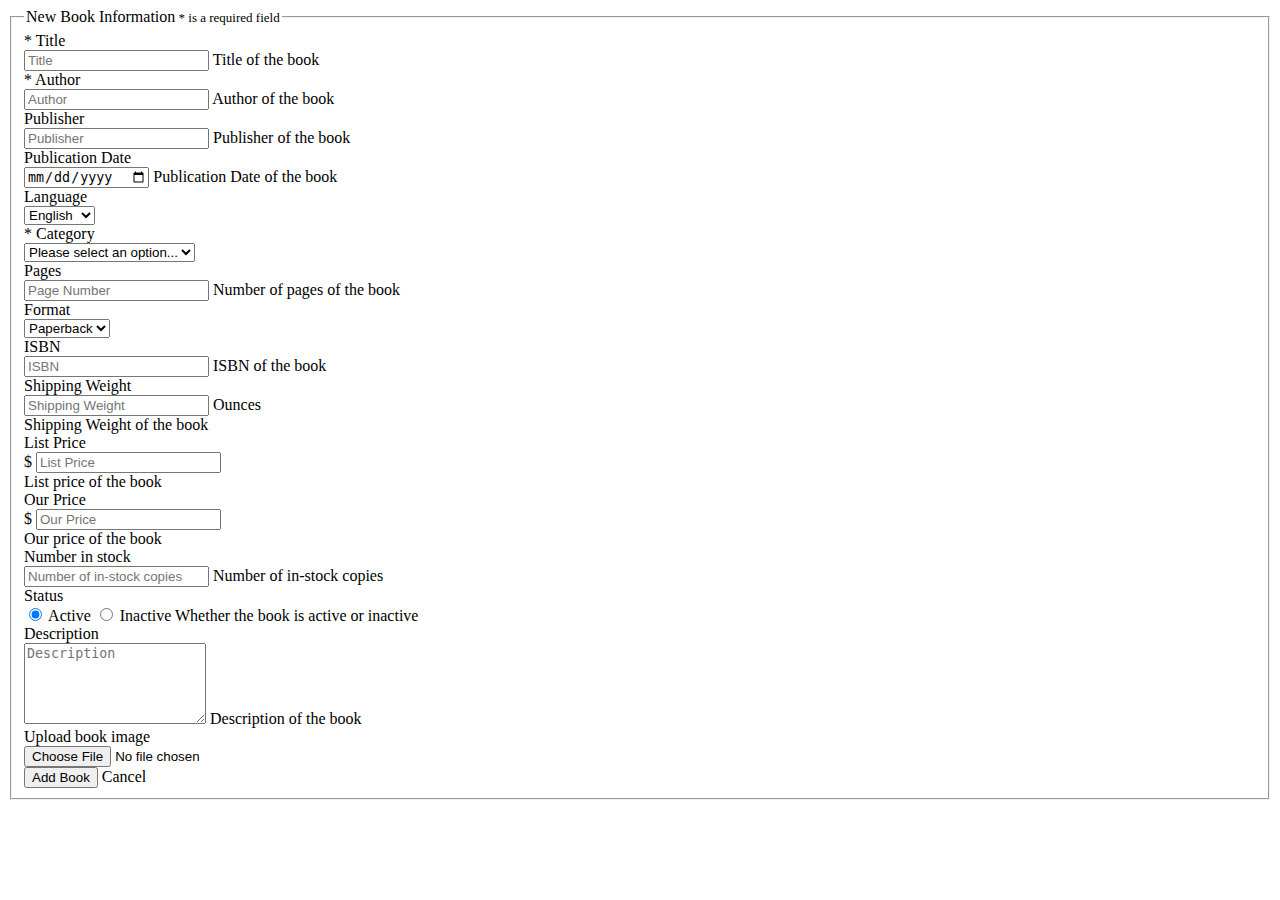
<file: src/main/resources/templates/addBook.html>
<!DOCTYPE html>
<html lang="en" xmlns:th="http://www.w3.org/1000/xhtml">
<head th:replace="common/header :: common-header" />

<body>
<div th:replace="common/header :: navbar" />

<div class="container">
    <div class="row">
        <form class="form-horizontal" th:action="@{/book/add}" method="post"
              enctype="multipart/form-data">
            <fieldset>
                <legend class="center-block">
                    New Book Information<span style="font-size: small"> * is a
							required field</span>
                </legend>


                <!-- title -->
                <div class="form-group">
                    <label class="col-md-2 control-label" for="title">* Title</label>

                    <div class="col-md-8">
                        <input type="text" name="title" class="form-control" id="title"
                               th:value="${book.title}" required="required" placeholder="Title" />
                        <span class="help-block">Title of the book</span>
                    </div>
                </div>

                <!-- author -->
                <div class="form-group">
                    <label class="col-md-2 control-label" for="author">*
                        Author</label>
                    <div class="col-md-8">
                        <input type="text" name="author" class="form-control" id="author"
                               th:value="${book.author}" required="required"
                               placeholder="Author" /> <span class="help-block">Author
								of the book</span>
                    </div>
                </div>

                <!-- publisher -->
                <div class="form-group">
                    <label class="col-md-2 control-label" for="publisher">Publisher</label>
                    <div class="col-md-8">
                        <input type="text" name="publisher" class="form-control"
                               id="publisher" th:value="${book.publisher}"
                               placeholder="Publisher" /> <span class="help-block">Publisher
								of the book</span>
                    </div>
                </div>

                <!-- publication date -->
                <div class="form-group">
                    <label class="col-md-2 control-label" for="publicationDate">Publication
                        Date</label>
                    <div class="col-md-8">
                        <input type="date" class="form-control" id="publicationDate"
                               name="publicationDate" th:value="${book.publicationDate}"
                               placeholder="ublication Date" /> <span class="help-block">Publication
								Date of the book</span>
                    </div>
                </div>

                <!-- language -->
                <div class="form-group">
                    <label class="col-md-2 control-label" for="language">Language</label>
                    <div class="col-md-8">
                        <select th:value="${book.language}" id="language" name="language"
                                class="form-control">
                            <option value="english">English</option>
                            <option value="spanish">Spanish</option>
                        </select>
                    </div>
                </div>

                <!-- category -->
                <div class="form-group">
                    <label class="col-md-2 control-label" for="category">*
                        Category</label>
                    <div class="col-md-8">
                        <select th:value="${book.category}" id="category" name="category"
                                class="form-control">
                            <option value="" selected="selected" disabled="disabled">Please
                                select an option...</option>
                            <option value="Management"
                                    th:selected="(${book.category}=='Management')">Management</option>
                            <option value="Fiction"
                                    th:selected="(${book.category}=='Fiction')">Fiction</option>
                            <option value="Engineering"
                                    th:selected="(${book.category}=='Engineering')">Engineering</option>
                            <option value="Programming"
                                    th:selected="(${book.category}=='Programming')">Programming</option>
                            <option value="Arts &amp; Literature"
                                    th:selected="(${book.category}=='Arts &amp; Literature')">Arts
                                &amp; Literature</option>
                        </select>
                    </div>
                </div>

                <!-- pages -->
                <div class="form-group">
                    <label class="col-md-2 control-label" for="pageNumber">Pages</label>

                    <div class="col-md-8">
                        <input type="number" name="numberOfPages" class="form-control"
                               id="pageNumber" th:value="${book.numberOfPages}"
                               placeholder="Page Number" /> <span class="help-block">Number
								of pages of the book</span>
                    </div>
                </div>

                <!-- format -->
                <div class="form-group">
                    <label class="col-md-2 control-label" for="format">Format</label>
                    <div class="col-md-8">
                        <select th:value="${book.format}" id="format" name="format"
                                class="form-control">
                            <option value="paperback">Paperback</option>
                            <option value="hardcover">Hardcover</option>
                        </select>
                    </div>
                </div>

                <!-- isbn -->
                <div class="form-group">
                    <label class="col-md-2 control-label" for="isbn">ISBN</label>

                    <div class="col-md-8">
                        <input type="number" name="isbn" class="form-control" id="isbn"
                               th:value="${book.isbn}" placeholder="ISBN" /> <span
                            class="help-block">ISBN of the book</span>
                    </div>
                </div>

                <!-- shipping weight -->
                <div class="form-group">
                    <label class="col-md-2 control-label" for="shippingWeight">Shipping
                        Weight</label>
                    <div class="col-md-8">
                        <div class="input-group">
                            <input th:value="${book.shippingWeight}" type="number" step="0.01"
                                   name="shippingWeight" class="form-control" id="shippingWeight"
                                   placeholder="Shipping Weight" /> <span
                                class="input-group-addon">Ounces</span>
                        </div>
                        <span class="help-block">Shipping Weight of the book</span>
                    </div>
                </div>

                <!-- list price -->
                <div class="form-group">
                    <label class="col-md-2 control-label" for="listPrice">List
                        Price</label>
                    <div class="col-md-8">
                        <div class="input-group">
                            <span class="input-group-addon">$</span> <input
                                th:value="${book.listPrice}" type="number" name="listPrice" step="0.01"
                                class="form-control" id="listPrice" placeholder="List Price" />
                        </div>
                        <span class="help-block">List price of the book</span>
                    </div>
                </div>

                <!-- our price -->
                <div class="form-group">
                    <label class="col-md-2 control-label" for="ourPrice">Our
                        Price</label>
                    <div class="col-md-8">
                        <div class="input-group">
                            <span class="input-group-addon">$</span> <input
                                th:value="${book.ourPrice}" type="number" name="ourPrice" step="0.01"
                                class="form-control" id="ourPrice" placeholder="Our Price" />
                        </div>
                        <span class="help-block">Our price of the book</span>
                    </div>
                </div>

                <!-- in stock number -->
                <div class="form-group">
                    <label class="col-md-2 control-label" for="inStockNumber">Number
                        in stock</label>
                    <div class="col-md-8">
                        <input th:value="${book.inStockNumber}" type="number"
                               name="inStockNumber" class="form-control" id="inStockNumber"
                               placeholder="Number of in-stock copies" /> <span
                            class="help-block">Number of in-stock copies</span>
                    </div>
                </div>

                <!-- status of book -->
                <div class="form-group">
                    <label class="col-md-2 control-label" for="status">Status</label>
                    <div class="col-md-8">
                        <label><input value="true" type="radio" name="active"
                                      checked="checked" /> Active </label> <label><input
                            value="false" type="radio" name="active" />
                        Inactive </label> <span class="help-block">Whether the book is
								active or inactive</span>
                    </div>
                </div>

                <!-- description -->
                <div class="form-group">
                    <label class="col-md-2 control-label" for="description">Description</label>
                    <div class="col-md-8">
							<textarea name="description" rows="5" class="form-control"
                                      id="description" th:value="${book.description}"
                                      placeholder="Description"></textarea>
                        <span class="help-block">Description of the book</span>
                    </div>
                </div>

                <!-- upload image -->
                <div class="form-group">
                        <label for="bookImage" class="col-md-2 control-label">Upload book image</label>

                    <div class="col-md-8">
                        <input id="bookImage" type="file" name="bookImage"
                               th:value="${book.bookImage}" />
                    </div>
                </div>

                <div class="form-group">
                    <div class="col-md-2"></div>
                    <div class="col-md-8">
                        <button type="submit" class="btn btn-success">Add Book</button>
                        <a class="btn btn-danger" th:href="@{/}">Cancel</a>
                    </div>
                </div>
            </fieldset>
        </form>
    </div>
</div>


<div th:replace="common/header :: body-bottom-scripts" />
</body>
</html>
</file>
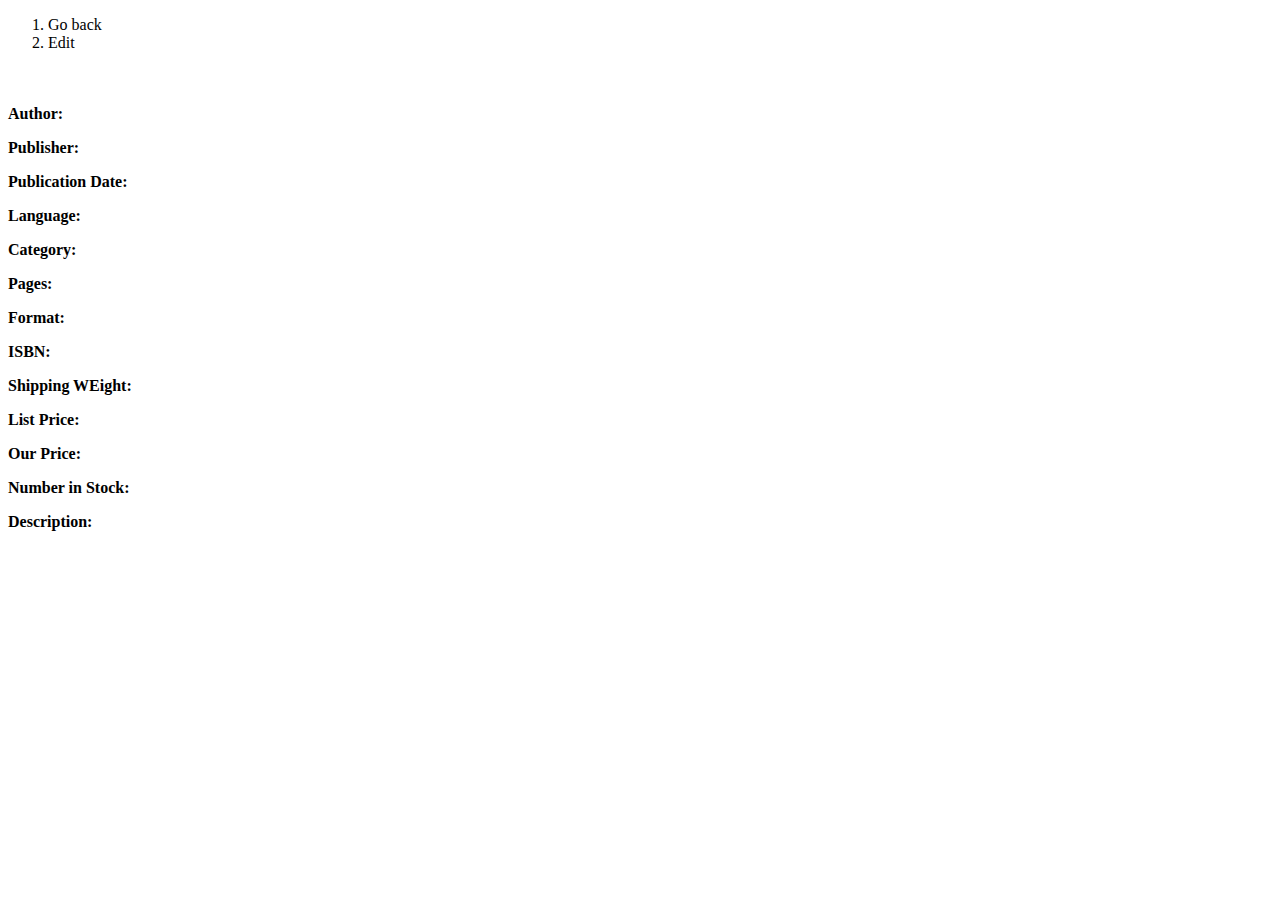
<file: src/main/resources/templates/bookInfo.html>
<!doctype html>
<html lang="en" xmlns:th="http://www.w3.org/1999/xhtml">
<header th:replace="common/header :: common-header" />

<body>
<div th:replace="common/header :: navbar" />

    <div class="container">
        <div>
            <ol class="breadcrumb">

                <li><a th:href="@{/book/bookList}"><i class="fa fa-long-arrow-left" aria-hidden="true"></i>Go back</a></li>

                <li><a th:href="@{/book/updateBook?id}+'='+${book.id}">Edit</a></li>

            </ol>
        </div>

        <div class="row">
            <div class="col-xs-3">
                <div class="panel panel-default">
                    <div class="panel panel-body">
                        <img th:src="@{/image/book}+${book.id}+'.png'" class="img-responsive center-block"/>
                    </div>
                </div>

            </div>
            <div class="col-xs-9">
                <h3 th:text="${book.title}"></h3>
                <div class="row">
                    <div class="col-xs-6">
                        <p><strong>Author: </strong><span th:text="${book.author}"></span></p>
                        <p><strong>Publisher: </strong><span th:text="${book.publisher}"></span></p>
                        <p><strong>Publication Date: </strong><span th:text="${book.publicationDate}"></span></p>
                        <p><strong>Language: </strong><span th:text="${book.language}"></span></p>
                        <p><strong>Category: </strong><span th:text="${book.category}"></span></p>
                        <p><strong>Pages: </strong><span th:text="${book.numberOfPages}"></span></p>
                    </div>
                    <div class="col-xs-6">
                        <p><strong>Format: </strong><span th:text="${book.format}"></span></p>
                        <p><strong>ISBN: </strong><span th:text="${book.isbn}"></span></p>
                        <p><strong>Shipping WEight: </strong><span th:text="${book.shippingWeight}"></span></p>
                        <p><strong>List Price: </strong><span th:text="${book.listPrice}"></span></p>
                        <p><strong>Our Price: </strong><span th:text="${book.ourPrice}"></span></p>
                        <p><strong>Number in Stock: </strong><span th:text="${book.inStockNumber}"></span></p>
                    </div>
                </div>

                <p><strong>Description: </strong><span th:utext="${book.description}"></span></p>
            </div>
        </div>
    </div>




<!-- Bootstrap core JavaScript
================================================== -->
<!-- Placed at the end of the document so the pages load faster -->
<div th:replace="common/header :: body-bottom-scripts" />
</body>
</html>
</file>
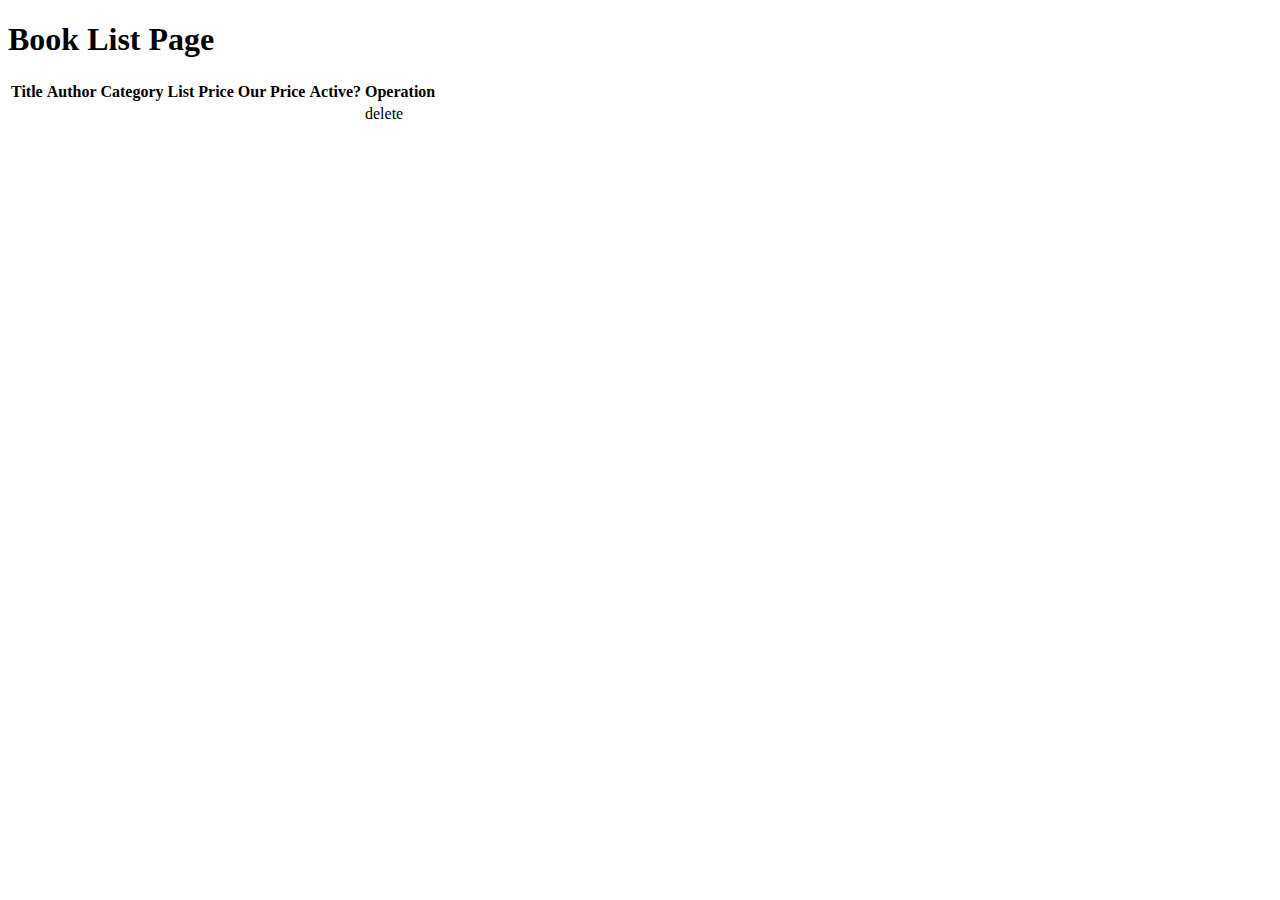
<file: src/main/resources/templates/bookList.html>
<!doctype html>
<html lang="en" xmlns:th="http://www.w3.org/1999/xhtml">
<header th:replace="common/header :: common-header" />

<body>
<div th:replace="common/header :: navbar" />
<h1>Book List Page</h1>
<div class="container">
    <!--Table-->
    <table id="bookListTable" class="table table-hover table-striped table-responsive">
        <!--Table head-->
        <thead>
        <tr>
            <th>Title</th>
            <th>Author</th>
            <th>Category</th>
            <th>List Price</th>
            <th>Our Price</th>
            <th>Active?</th>
            <th>Operation</th>
        </tr>
        </thead>
        <!--Table body-->
        <tbody>
            <tr data-th-each="book : ${bookList}">
                <td>
                    <a th:href="@{/book/bookInfo(id=${book.id})}"><span th:text="${book.title}"></span></a>
                </td>
                <td th:text="${book.author}">
                </td>
                <td th:text="${book.category}">
                </td>
                <td th:text="${book.listPrice}">
                </td>
                <td th:text="${book.ourPrice}">
                </td>
                <td th:text="${book.active}">
                </td>

                <td>
                    delete
                    <input hidden="hidden" name="id" th:value="${book.id}">
                </td>

            </tr>

        </tbody>
        <!--Table body-->
    </table>
    <!--Table-->
</div>





<!-- Bootstrap core JavaScript
================================================== -->
<!-- Placed at the end of the document so the pages load faster -->
<div th:replace="common/header :: body-bottom-scripts" />
<script>
    $(document).ready(function() {
        $("#bookListTable").DataTable({
            "lengthMenu": [
                [5,10,15,20,-1],
                [5,10,15,20,"All"]
            ],
            "ordering": false,
            stateSave: true
        });
    });
</script>
</body>
</html>
</file>
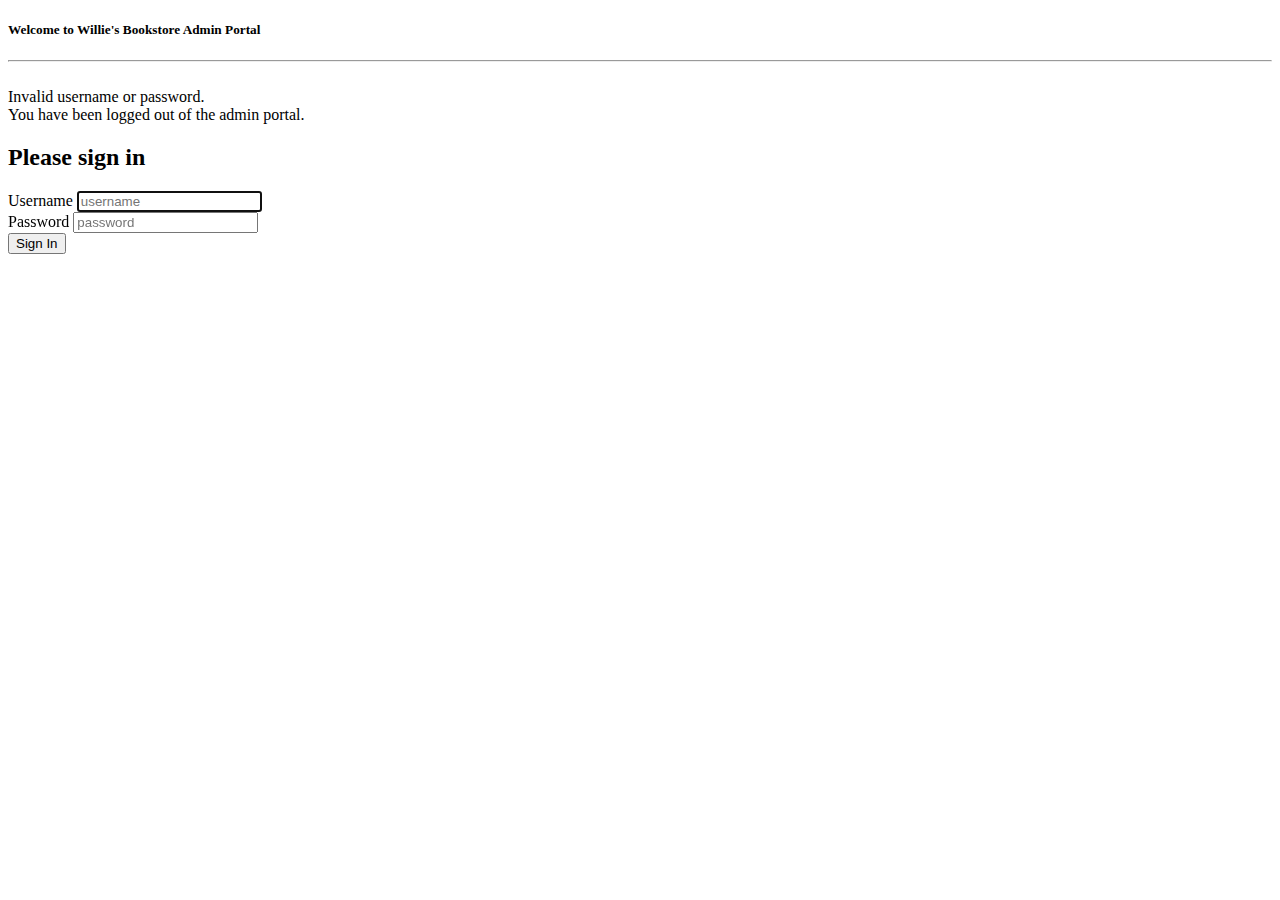
<file: src/main/resources/templates/login.html>
<!doctype html>
<html lang="en" xmlns:th="http://www.w3.org/1999/xhtml">
<header th:replace="common/header :: common-header" />

<body>
<!-- Beginning of container -->
<div class="container">
    <h5 class="center-block">Welcome to Willie's Bookstore Admin Portal</h5>
    <hr />

    <img th:src="@{/image/logo.png}" class="img-responsive" style="width: 250px;"/>

    <div class="row">
        <div class="col-xs-4 col-md-offset-4">
            <div class="bg-danger" th:if="${param.error}">
                Invalid username or password.
            </div>
            <div class="bg-danger" th:if="${param.logout}">
                You have been logged out of the admin portal.
            </div>
            <form class="form-signin" th:action="@{/login}" method="post">
                <h2 class="form-signin-heading">Please sign in</h2>
                <div class="form-group">
                    <label for="username" class="sr-only">Username</label>
                    <input type="text" class="form-control" placeholder="username" id="Username"
                           name="username" required="required" autofocus="autofocus" />
                </div>
                <div class="form-group">
                    <label for="password" class="sr-only">Password</label>
                    <input type="password" class="form-control" placeholder="password" id="Password"
                           name="password" required="required"/>
                </div>

                <button class="btn btn-lg btn-primary btn-block" type="submit">Sign In</button>
            </form>
        </div>
    </div>

</div>
<!-- end of container -->




<!-- Bootstrap core JavaScript
================================================== -->
<!-- Placed at the end of the document so the pages load faster -->
<div th:replace="common/header :: body-bottom-scripts" />
</body>
</html>
</file>
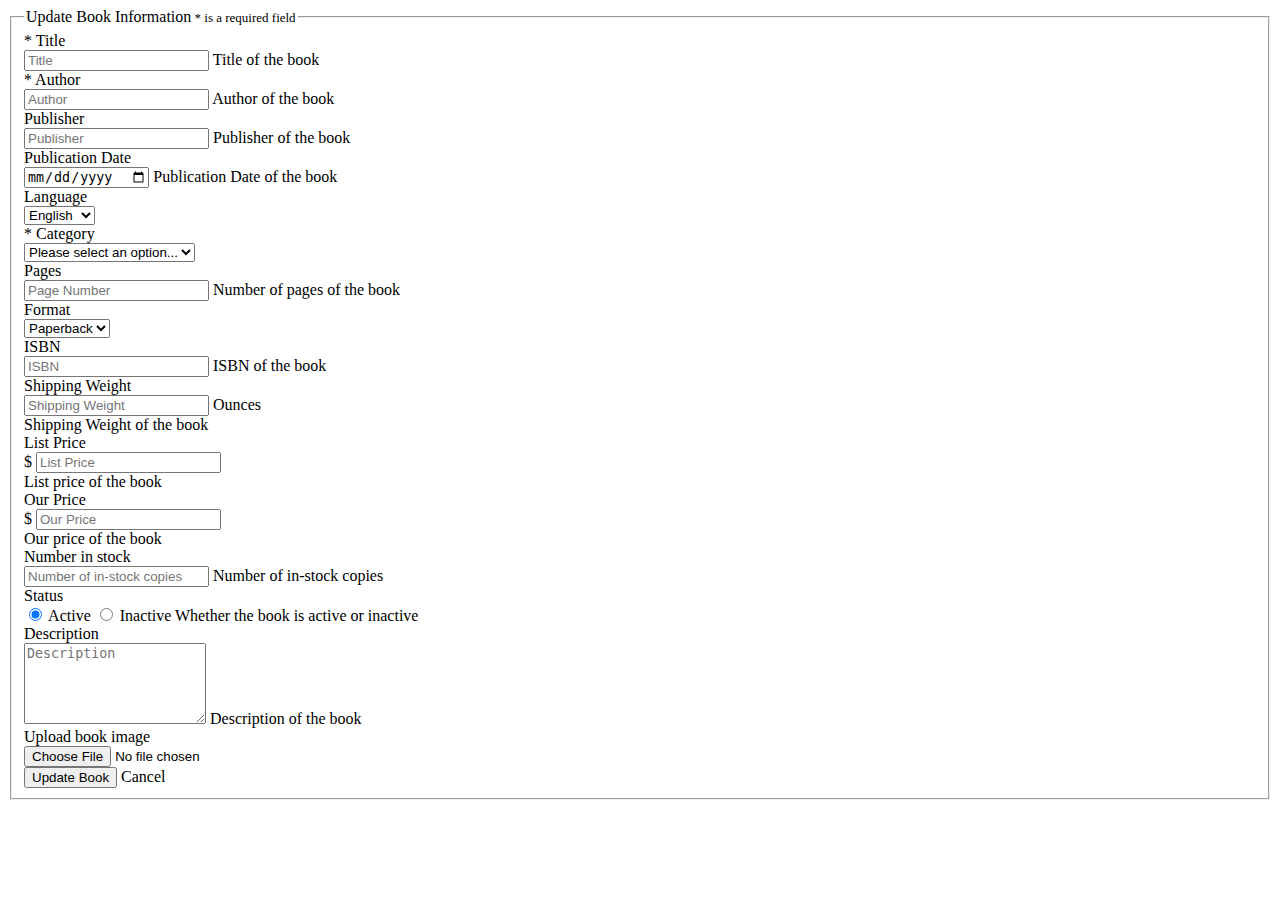
<file: src/main/resources/templates/updateBook.html>
<!DOCTYPE html>
<html lang="en" xmlns:th="http://www.w3.org/1000/xhtml">
<head th:replace="common/header :: common-header" />

<body>
<div th:replace="common/header :: navbar" />

<div class="container">
    <div class="row">
        <form class="form-horizontal" th:action="@{/book/updateBook}" method="post"
              enctype="multipart/form-data">
            <fieldset>
                <legend class="center-block">
                    Update Book Information<span style="font-size: small"> * is a
							required field</span>
                </legend>

                <!-- To make sure Hibernate receives an id in the form so it updates and not saves a new one -->
                <input hidden="hidden" name="id" th:value="${book.id}" />


                <!-- title -->
                <div class="form-group">
                    <label class="col-md-2 control-label" for="title">* Title</label>

                    <div class="col-md-8">
                        <input type="text" name="title" class="form-control" id="title"
                               th:value="${book.title}" required="required" placeholder="Title" />
                        <span class="help-block">Title of the book</span>
                    </div>
                </div>

                <!-- author -->
                <div class="form-group">
                    <label class="col-md-2 control-label" for="author">*
                        Author</label>
                    <div class="col-md-8">
                        <input type="text" name="author" class="form-control" id="author"
                               th:value="${book.author}" required="required"
                               placeholder="Author" /> <span class="help-block">Author
								of the book</span>
                    </div>
                </div>

                <!-- publisher -->
                <div class="form-group">
                    <label class="col-md-2 control-label" for="publisher">Publisher</label>
                    <div class="col-md-8">
                        <input type="text" name="publisher" class="form-control"
                               id="publisher" th:value="${book.publisher}"
                               placeholder="Publisher" /> <span class="help-block">Publisher
								of the book</span>
                    </div>
                </div>

                <!-- publication date -->
                <div class="form-group">
                    <label class="col-md-2 control-label" for="publicationDate">Publication
                        Date</label>
                    <div class="col-md-8">
                        <input type="date" class="form-control" id="publicationDate"
                               name="publicationDate" th:value="${book.publicationDate}"
                               placeholder="ublication Date" /> <span class="help-block">Publication
								Date of the book</span>
                    </div>
                </div>

                <!-- language -->
                <div class="form-group">
                    <label class="col-md-2 control-label" for="language">Language</label>
                    <div class="col-md-8">
                        <select th:value="${book.language}" id="language" name="language"
                                class="form-control">
                            <option value="english">English</option>
                            <option value="spanish">Spanish</option>
                        </select>
                    </div>
                </div>

                <!-- category -->
                <div class="form-group">
                    <label class="col-md-2 control-label" for="category">*
                        Category</label>
                    <div class="col-md-8">
                        <select th:value="${book.category}" id="category" name="category"
                                class="form-control">
                            <option value="" selected="selected" disabled="disabled">Please
                                select an option...</option>
                            <option value="Management"
                                    th:selected="(${book.category}=='Management')">Management</option>
                            <option value="Fiction"
                                    th:selected="(${book.category}=='Fiction')">Fiction</option>
                            <option value="Engineering"
                                    th:selected="(${book.category}=='Engineering')">Engineering</option>
                            <option value="Programming"
                                    th:selected="(${book.category}=='Programming')">Programming</option>
                            <option value="Arts &amp; Literature"
                                    th:selected="(${book.category}=='Arts &amp; Literature')">Arts
                                &amp; Literature</option>
                        </select>
                    </div>
                </div>

                <!-- pages -->
                <div class="form-group">
                    <label class="col-md-2 control-label" for="pageNumber">Pages</label>

                    <div class="col-md-8">
                        <input type="number" name="numberOfPages" class="form-control"
                               id="pageNumber" th:value="${book.numberOfPages}"
                               placeholder="Page Number" /> <span class="help-block">Number
								of pages of the book</span>
                    </div>
                </div>

                <!-- format -->
                <div class="form-group">
                    <label class="col-md-2 control-label" for="format">Format</label>
                    <div class="col-md-8">
                        <select th:value="${book.format}" id="format" name="format"
                                class="form-control">
                            <option value="paperback">Paperback</option>
                            <option value="hardcover">Hardcover</option>
                        </select>
                    </div>
                </div>

                <!-- isbn -->
                <div class="form-group">
                    <label class="col-md-2 control-label" for="isbn">ISBN</label>

                    <div class="col-md-8">
                        <input type="text" name="isbn" class="form-control" id="isbn"
                               th:value="${book.isbn}" placeholder="ISBN" /> <span
                            class="help-block">ISBN of the book</span>
                    </div>
                </div>

                <!-- shipping weight -->
                <div class="form-group">
                    <label class="col-md-2 control-label" for="shippingWeight">Shipping
                        Weight</label>
                    <div class="col-md-8">
                        <div class="input-group">
                            <input th:value="${book.shippingWeight}" type="number" step="0.01"
                                   name="shippingWeight" class="form-control" id="shippingWeight"
                                   placeholder="Shipping Weight" /> <span
                                class="input-group-addon">Ounces</span>
                        </div>
                        <span class="help-block">Shipping Weight of the book</span>
                    </div>
                </div>

                <!-- list price -->
                <div class="form-group">
                    <label class="col-md-2 control-label" for="listPrice">List
                        Price</label>
                    <div class="col-md-8">
                        <div class="input-group">
                            <span class="input-group-addon">$</span> <input
                                th:value="${book.listPrice}" type="number" name="listPrice" step="0.01"
                                class="form-control" id="listPrice" placeholder="List Price" />
                        </div>
                        <span class="help-block">List price of the book</span>
                    </div>
                </div>

                <!-- our price -->
                <div class="form-group">
                    <label class="col-md-2 control-label" for="ourPrice">Our
                        Price</label>
                    <div class="col-md-8">
                        <div class="input-group">
                            <span class="input-group-addon">$</span> <input
                                th:value="${book.ourPrice}" type="number" name="ourPrice" step="0.01"
                                class="form-control" id="ourPrice" placeholder="Our Price" />
                        </div>
                        <span class="help-block">Our price of the book</span>
                    </div>
                </div>

                <!-- in stock number -->
                <div class="form-group">
                    <label class="col-md-2 control-label" for="inStockNumber">Number
                        in stock</label>
                    <div class="col-md-8">
                        <input th:value="${book.inStockNumber}" type="number"
                               name="inStockNumber" class="form-control" id="inStockNumber"
                               placeholder="Number of in-stock copies" /> <span
                            class="help-block">Number of in-stock copies</span>
                    </div>
                </div>

                <!-- status of book -->
                <div class="form-group">
                    <label class="col-md-2 control-label" for="status">Status</label>
                    <div class="col-md-8">
                        <label><input value="true" type="radio" name="active"
                                      checked="checked" /> Active </label> <label><input
                            value="false" type="radio" name="active" />
                        Inactive </label> <span class="help-block">Whether the book is
								active or inactive</span>
                    </div>
                </div>

                <!-- description -->
                <div class="form-group">
                    <label class="col-md-2 control-label" for="description">Description</label>
                    <div class="col-md-8">
							<textarea name="description" rows="5" class="form-control"
                                      id="description" th:value="${book.description}" th:text="${book.description}"
                                      placeholder="Description"></textarea>
                        <span class="help-block">Description of the book</span>
                    </div>
                </div>

                <!-- upload image -->
                <div class="form-group">
                    <label for="bookImage" class="col-md-2 control-label">Upload book image</label>

                    <div class="col-md-8">
                        <input id="bookImage" type="file" name="bookImage"
                               th:value="${book.bookImage}" />
                    </div>
                </div>

                <div class="form-group">
                    <div class="col-md-2"></div>
                    <div class="col-md-8">
                        <button type="submit" class="btn btn-success">Update Book</button>
                        <a class="btn btn-danger" th:href="@{/book/bookInfo(id=${book.id})}">Cancel</a>
                    </div>
                </div>
            </fieldset>
        </form>
    </div>
</div>


<div th:replace="common/header :: body-bottom-scripts" />
</body>
</html>
</file>
